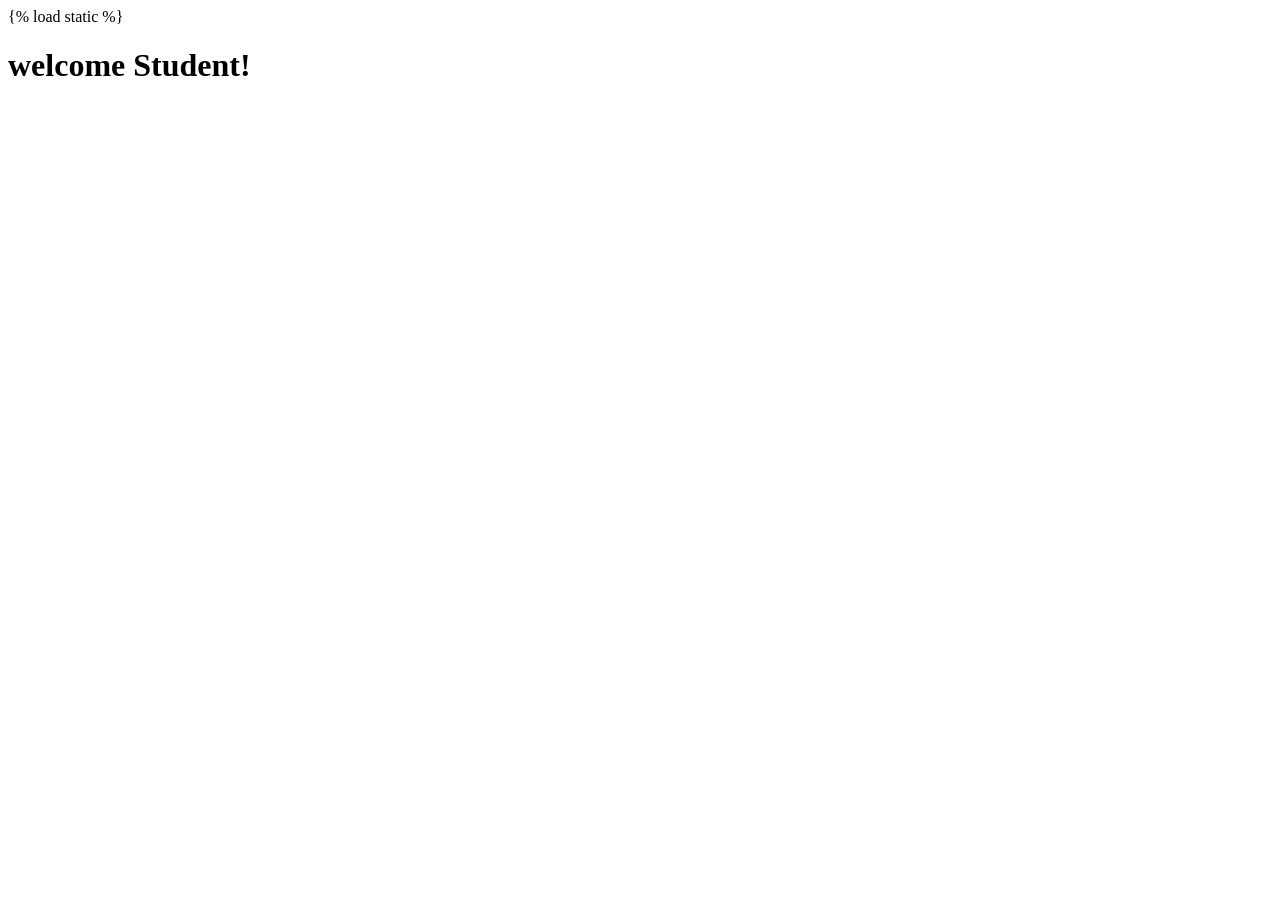
<file: htmlpart/templates/StudentPage.html>
{% load static %}
<!doctype html>
    <html lang="en">
    <head>
        <meta charset="utf-8" />
        <title>Home Discover, Check and Secure Your Texts</title>
        <meta name="viewport" content="width=device-width, initial-scale=1.0" />
        <meta name="theme-color" content="#000000" />
        <meta
            name="description"
            content="Join our community to discover text thieves with a click. Sign in or sign up to discover text thieves with a click, or verify the originality of your content. Start checking now!"
        />
    </head>
    <body>
        <h1 class="column__title ui heading size-headings-home">
            welcome Student!
        </h1>
    </body>
</html>
</file>
